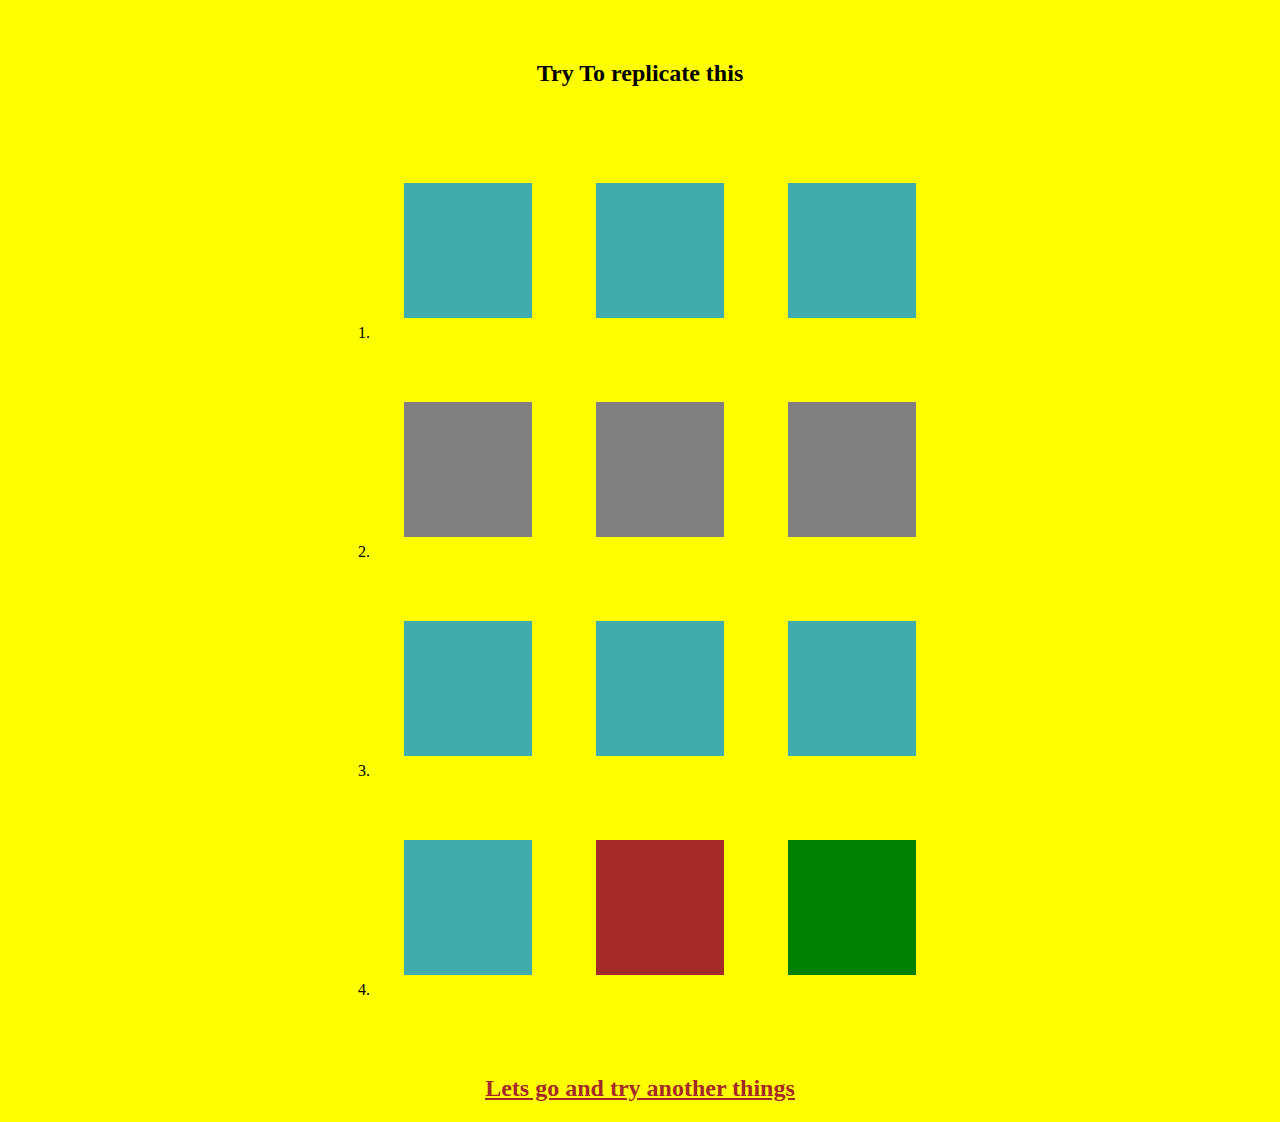
<file: index.html>
<!DOCTYPE html>
<html lang="en">
<head>
    <meta charset="UTF-8">
    <meta http-equiv="X-UA-Compatible" content="IE=edge">
    <meta name="viewport" content="width=device-width, initial-scale=1.0">
    <title>CSS-A5</title>
    <link rel="stylesheet" href="./index.css">
</head>
<body>

<h2>Try To replicate this</h2>

<div class="flex">
        
<ol>
    <li>
        <div class="box"></div>
        <div class="box"></div>
        <div class="box"></div>
    </li>

    <li>
        <div class="box b"></div>
        <div class="box b"></div>
        <div class="box b"></div>
    </li>

    <li>
        <div class="box o"></div>
        <div class="box o"></div>
        <div class="box o"></div>
    </li>

    <li>
        <div class="box l"></div>
        <div class="box l1"></div>
        <div class="box l2"></div>
    </li>

</ol>
    
</div>
<a href="./page.html"><h2 class="h2">Lets go and try another things</h2></a>


</body>
</html>
</file>
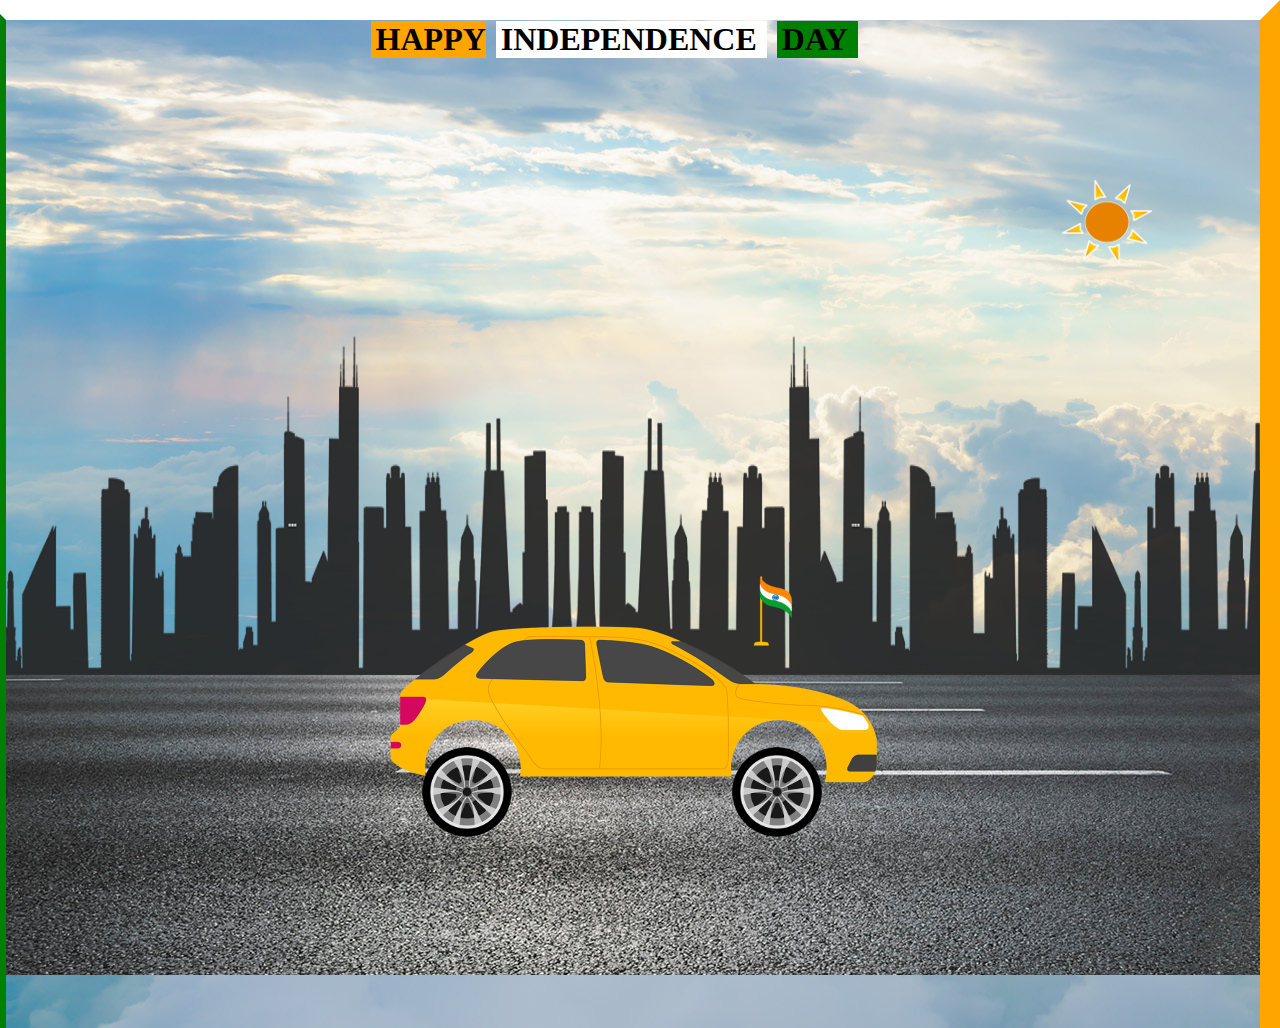
<file: car.html>
<!DOCTYPE html>
<html lang="en">
<head>
    <meta charset="UTF-8">
    <meta http-equiv="X-UA-Compatible" content="IE=edge">
    <meta name="viewport" content="width=device-width, initial-scale=1.0">
    <title>Document</title>
    <link rel="stylesheet" href="./car.css">
</head>
<body>

<div class="border"></div>    
    <div class="p">
        <h1 class="p1">HAPPY</h1>
        <h1 class="p2">INDEPENDENCE</h1>
        <h1 class="p3">DAY</h1>
    </div>

    <img class="city1" src="./city.png" alt="">
    <img class="city2" src="./city.png" alt="">

    <img class="road1" src="./road.jpg" alt="">
    <img class="road2" src="./road.jpg" alt="">    

    <div class="car">
        <img src="./car.png" 
        alt=""
        width="500px">

        <div class="flag">
            <img
             src="./flag.png"
             alt=""
             width="100px">
        </div>  
    </div>

    <div class="wheels">
      <img 
      class="wheel1"
      src="./wheel.png" 
      alt="wheel1"
      width="90px"
      >  
      <img 
      class="wheel2"
      src="./wheel.png" 
      alt="wheel2"
      width="90px"
      >        
    </div>
 
 <img 
class="sun" 
src="./sun.png" 
alt=""
width="90px">    

</body>
</html>
</file>
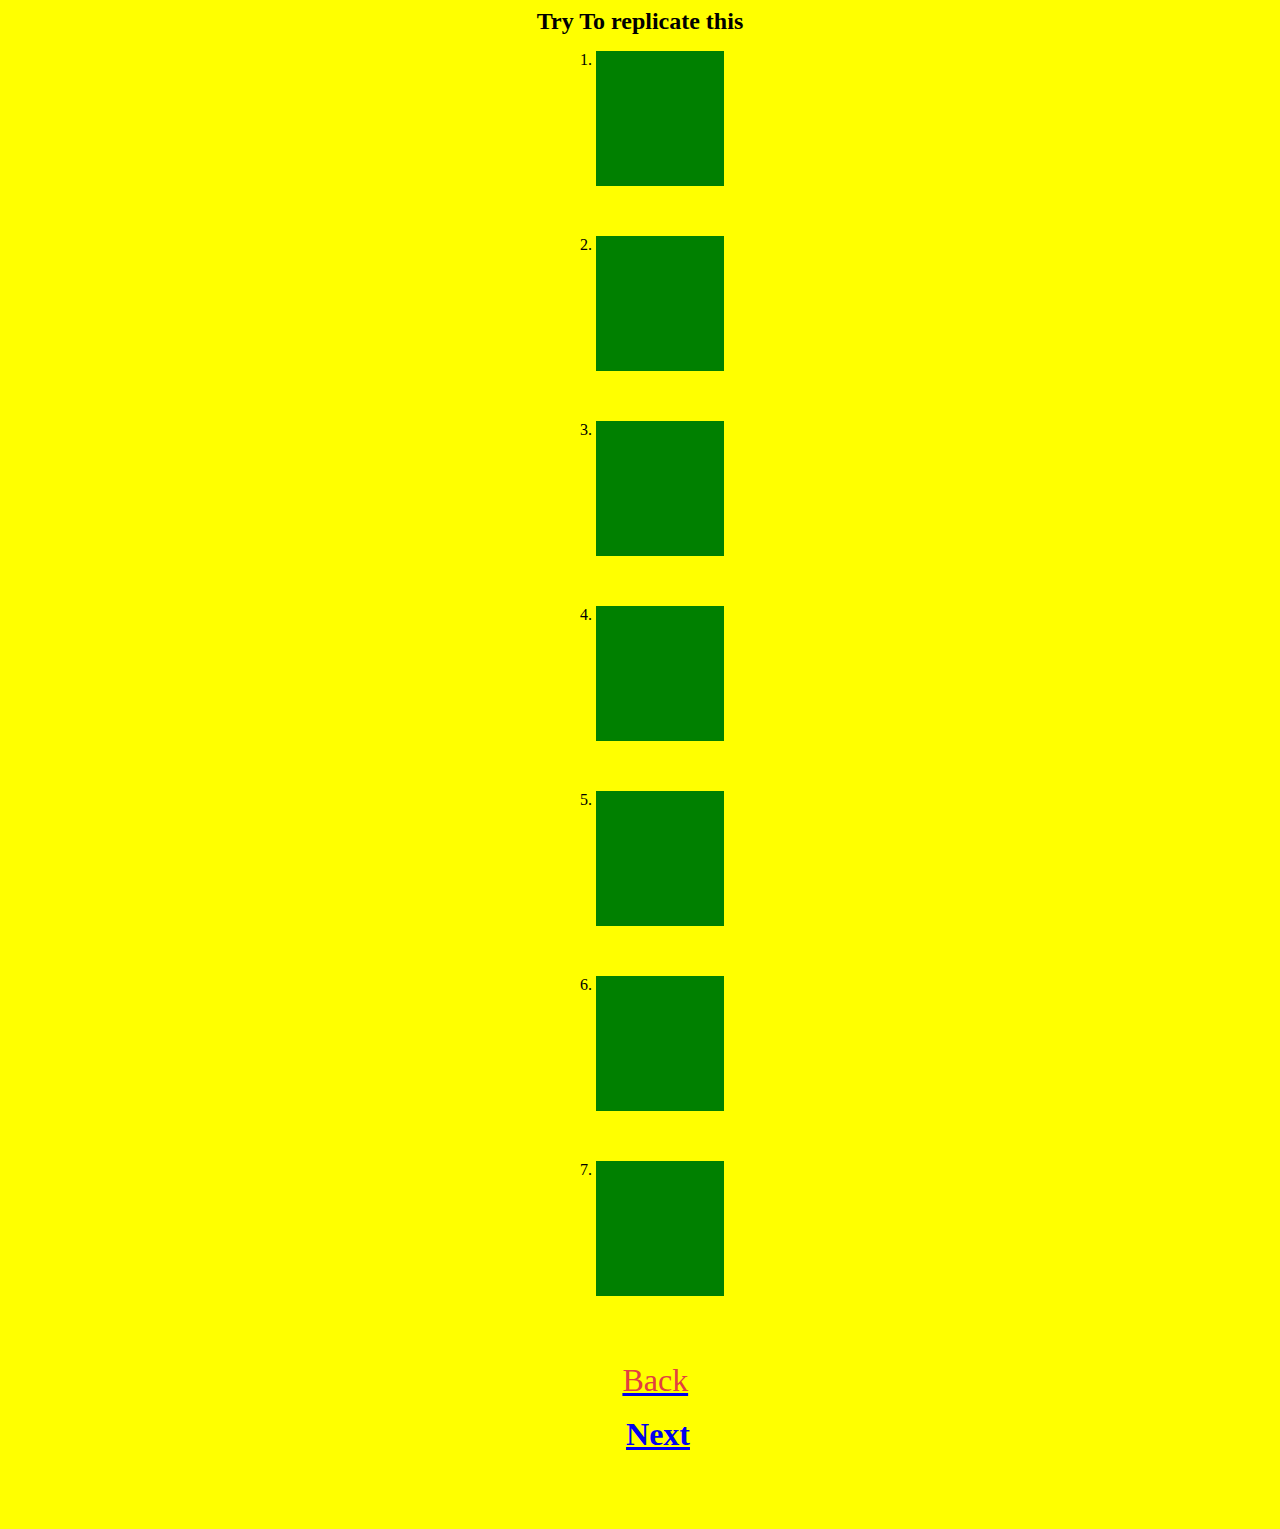
<file: page.html>
<!DOCTYPE html>
<html lang="en">
<head>
    <meta charset="UTF-8">
    <meta http-equiv="X-UA-Compatible" content="IE=edge">
    <meta name="viewport" content="width=device-width, initial-scale=1.0">
    <title>Document</title>
    <link rel="stylesheet" href="./index.css">
</head>
<body>
    
<h2 class="try">Try To replicate this</h2>

<div class="flex">
<ol>
    <li>
        <div class="x box1"></div>
    </li>
    <li>
        <div class="x box2"></div>
    </li>
    <li>
        <div class="x box3"></div>
    </li>
    <li>
        <div class="x box4"></div>
    </li>
    <li>
        <div class="x box5"></div>
    </li>
    <li>
        <div class="x box6"></div>
    </li>
    <li>
        <div class="x box7"></div>
    </li>
</ol> 
</div>  
<a href="./index.html"><div class="back">Back</div></a>
<a href="./car.html"><h2 class="nxt">Next</h2></a>






</body>
</html>
</file>
<file: index.css>
body{
    background-color: yellow;
}
h2{
    padding-top: 40px;
    text-align: center;

}

.flex{
    display: flex;
    flex-flow: row wrap;
    justify-content: center;
   
}
.box{
    display: inline-block;
    margin:60px 30px 20px 30px;
    width: 10vw;
    height: 15vh;
    background-color: rgb(66, 171, 171);
    animation-name: hitesh;
    animation-duration: 4s;
    animation-iteration-count: infinite;
    animation-timing-function: linear;

}
.b{
    background-color: grey;
    animation: A 4s infinite 2s linear;
}
.o{
    animation: Z 5s infinite  cubic-bezier(0.075, 0.82, 0.165, 1) ;
}
.l{
    animation: H 5s infinite  cubic-bezier(0.075, 0.82, 0.165, 1) ;
 
}
.l1{
    background-color: brown;
    animation: R 5s infinite  cubic-bezier(0.075, 0.82, 0.165, 1) ;

}
.l2{
    background-color: green;
    animation: B 5s infinite  cubic-bezier(0.075, 0.82, 0.165, 1) ;

}

.h2{
    color: brown;
    text-decoration:underline;
}

@keyframes hitesh{
    0%{
        transform: skew(-30deg);
    }
    50%{
        transform: skew(0deg);
    }
    75%{
        transform: skew(30deg);
    }
    100%{
        transform: skew(0deg);
    }

}
@keyframes A{
    0%{
        transform: skewY(-30deg);
    }
    50%{
        transform: skewY(0deg);
    }
    75%{
        transform: skewY(30deg);
    }
    100%{
        transform: skewY(0deg);
    }
}
@keyframes Z{
    to{
        transform:rotate(180deg)   
    }
}
@keyframes H{
    0%{
        transform: scaleY(1);
    }
    50%{
        transform: scaleY(0.5);
    }
    100%{
        transform: scaleY(1);
    }

}
@keyframes R{
    0%{
        transform: scaleX(1);
    }
    50%{
        transform: scaleX(0.5);
    }
    100%{
        transform: scaleX(1);
    }

}
@keyframes B{
    0%{
        transform:rotate(-180deg)   
    }
    50%{
        transform:rotate(0deg)   
    }
    100%{
        transform:rotate(-180deg)   
    }

}

/* 2nd page */

.try{
    padding: 0;
    margin: 0px;
}
.x{
    margin-bottom: 50px ;
    width: 10vw;
    height: 15vh;
    background-color: green;
    transition: all 4s linear;
}
.box1:hover{
    width: 20vw;
    transition-timing-function: cubic-bezier(0.26, 1.22, 0.67, 0.54);

}
.box2:hover{
    width: 20vw;
    height: 20vw;
    transition-timing-function: cubic-bezier(0.05, 1.01, 1, 1);

}
.box3:hover{
    width: 20vw;
    transition-timing-function: cubic-bezier(0.26, 1.22, 0.67, 0.54);

}
.box4:hover{
    width: 20vw;
    transition-timing-function: cubic-bezier(0, 0.83, 0.53, 1);

}
.box5:hover{
    width: 20vw;
    transition-timing-function: cubic-bezier(0.1, 1.48, 1, 1);

}

.box6:hover{
    width: 20vw;
    transition-timing-function: cubic-bezier(0.06, 1, 1, 1);

}

.box7:hover{
    width: 20vw;
    transition-timing-function: cubic-bezier(0.03, 0.95, 0.32, 1);

}
.back{
    position: relative;
    left: 48vw;
    color: rgb(226, 64, 64);
    font-size: 32px;
    margin: 0;
}
.nxt{
    position: relative;
    top: -50px;
    left: 18px;
    font-size: 32px;

}
</file>
<file: car.css>
body{
    width: 96vw;
    height: 112vh;
    border: 20px ;
    margin: 0;
    background-image: url(./sky.jpg);
    background-image: contain;
    overflow:hidden;

}
.border{
    width: 98vw;
    height: 112vh;
    border: 20px ;
    margin: 0;
    border-bottom: 0;
    border-style: solid;
    border-color: white green white orange;
    border-left-color: green ;
    border-right-color: orange;
    position: absolute;
    top: 0px;
    right: 0px;
    z-index: 5;


}
.p{
    top: 2vh;
    display: flex;
    justify-content: center;
    color: black;
    margin-top: 0;
}
.p1{
    padding-left:5px;
    background-color: orange;

}
.p2{
    padding: 0 10px 0 5px;
    background-color: white;
    margin-left: 10px;

}
.p3{
    padding: 0 10px 0 5px;
    background-color: green;
    margin-left: 10px;
}
.city1{
    height: 40vh;
    position: absolute;
    top: 35vh;
    width: 100%;
    animation: city1 infinite linear 10s reverse;

}
.city2{
    height: 40vh;
    position: absolute;
    top: 35vh;
    width: 100%;
    animation: city2 infinite linear 10s reverse;

}
@keyframes city1
{
    from
    {
        left: -100%;
    }
    to
    {
        left: 0px;
    }
}
@keyframes city2
{
    from
    {
        left: 0px;
    }
    to
    {
        left: 100%;
    }
}


.road1{
    
    animation: road1 infinite linear 10s reverse ;
    position: absolute;
    top: 75vh;
    

}
.road2{
    animation: road2 infinite linear 10s reverse ;
    position: absolute;
    top: 75vh;
    


}
@keyframes road1{
    from{
        left: -5000px;
    }
    to{
        left: 18px;

    }
}
@keyframes road2
{
    from
    {
        left: 18px;
    }
    to
    {
        left: 5000px;
    }
}

.car{
    width: 500px;
    position: absolute;
    top: 68vh;
    left: 30%;
    width: 56vw;

}
.wheels{
    position: absolute;
    top: 83vh;
    left: 33vw;
    

}
.wheel1{
    margin-right: 13.8vw;
    animation: w1 infinite linear 1s ;
    position: absolute;
    left: 310px;
    

}
.wheel2{
    animation: w1 infinite linear 1s ;
 
}

@keyframes w1{
    from{
        transform: rotate(0deg);
    }
    to{
        transform: rotate(360deg);
    }
}



.flag{
    position: relative;
    top: -29vh;
    left: 26vw;
    width: 20vw;
    animation: flag infinite linear 1s ;

}
.sun{
    position: absolute;
    top: 20vh;
    right: 10vw;
    animation: sun infinite linear 200s ;
}
@keyframes sun{
    from{
        transform: translate(20px);
    }
    to{
        transform: translate(-30px);
   
    }
}
</file>
